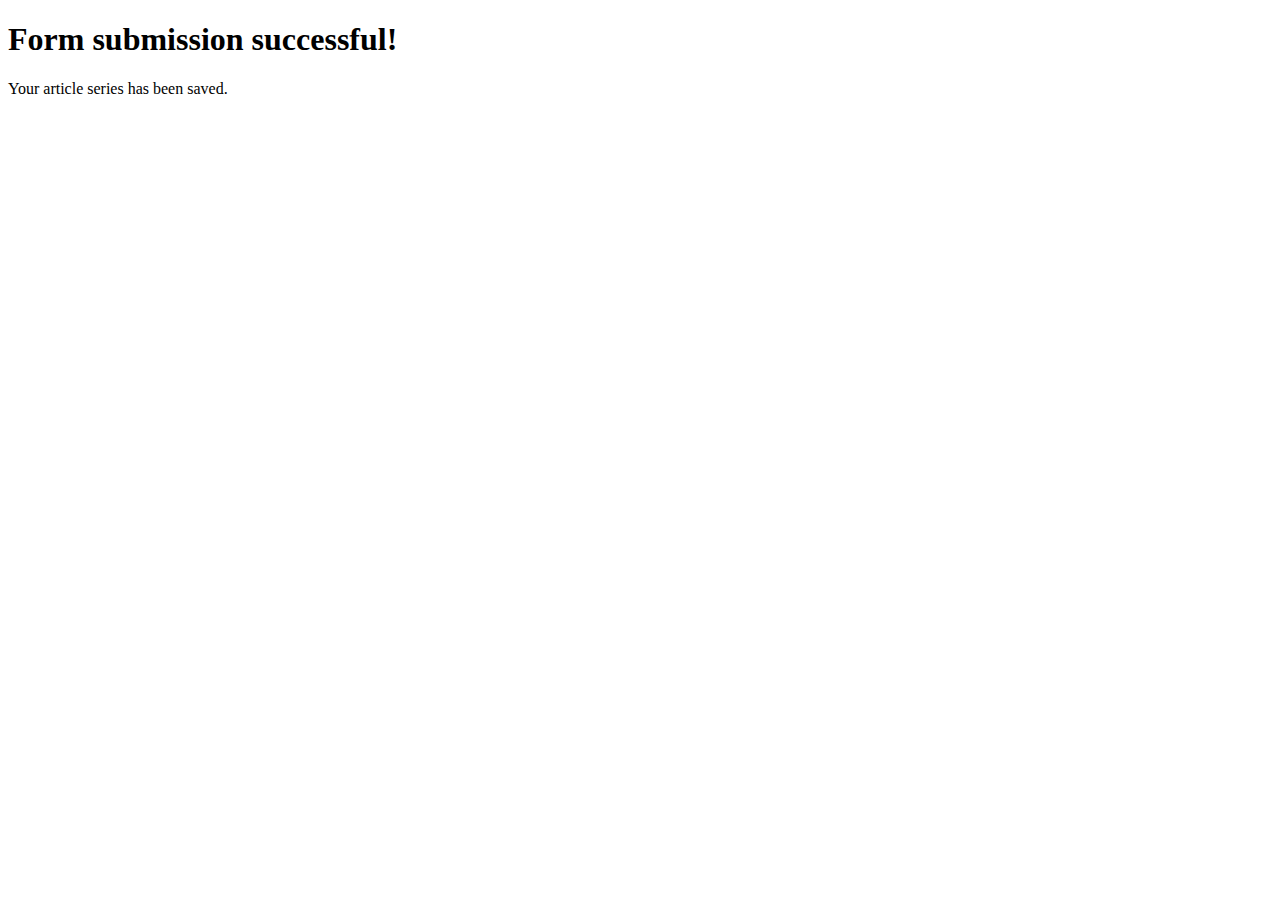
<file: littlelemon/User/templates/success.html>
<!DOCTYPE html>
<html lang="en">
<head>
    <meta charset="UTF-8">
    <title>Success</title>
</head>
<body>
    <h1>Form submission successful!</h1>
    <p>Your article series has been saved.</p>
</body>
</html>
</file>
